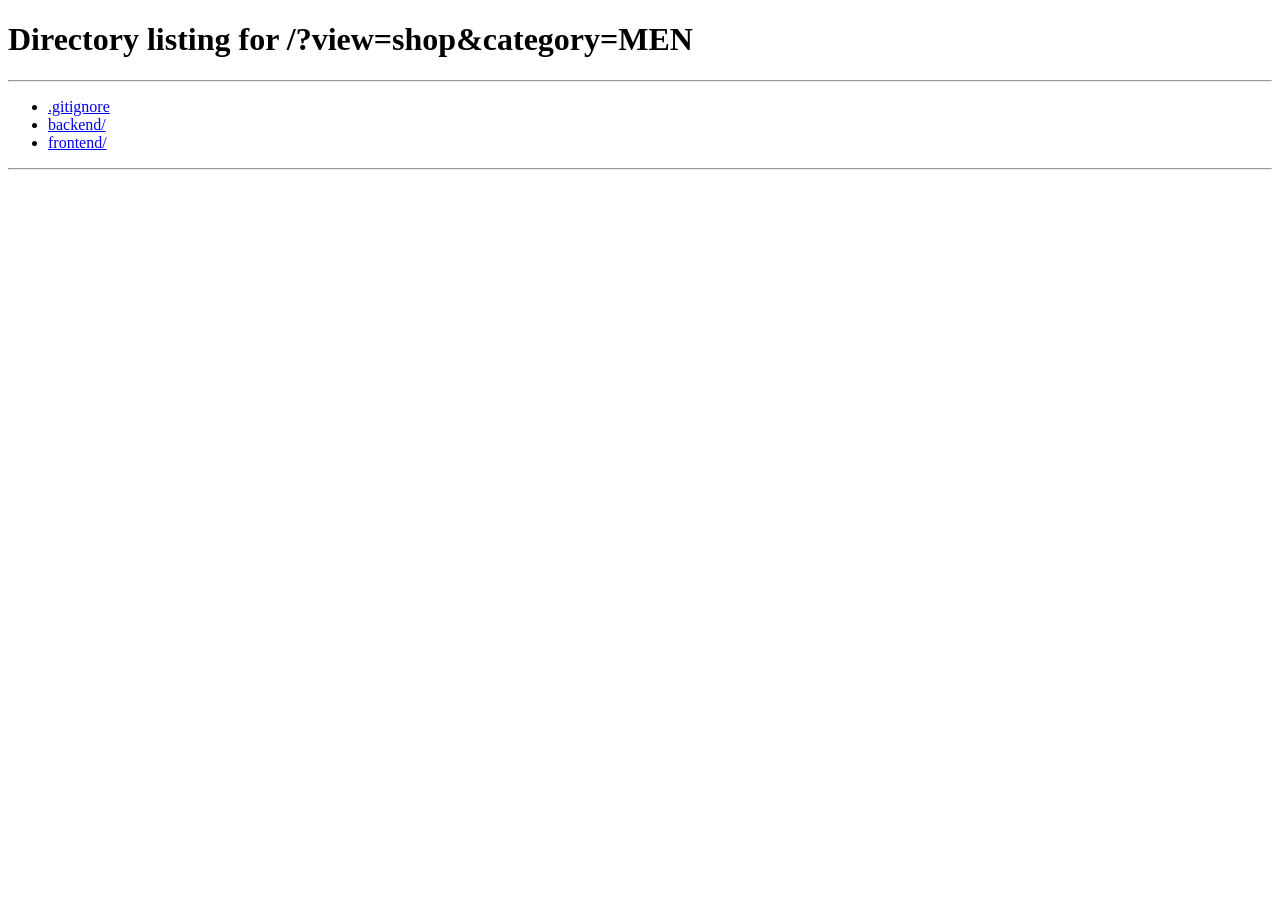
<file: frontend/shop.html>
<!DOCTYPE html>
<html>
<head>
    <script>
        // Redirect shop.html links to the new SPA structure
        const params = new URLSearchParams(window.location.search);
        const category = params.get('category') || 'MEN';
        window.location.href = '/?view=shop&category=' + category;
    </script>
</head>
<body>
    Redirecting to Shop...
</body>
</html>
</file>
